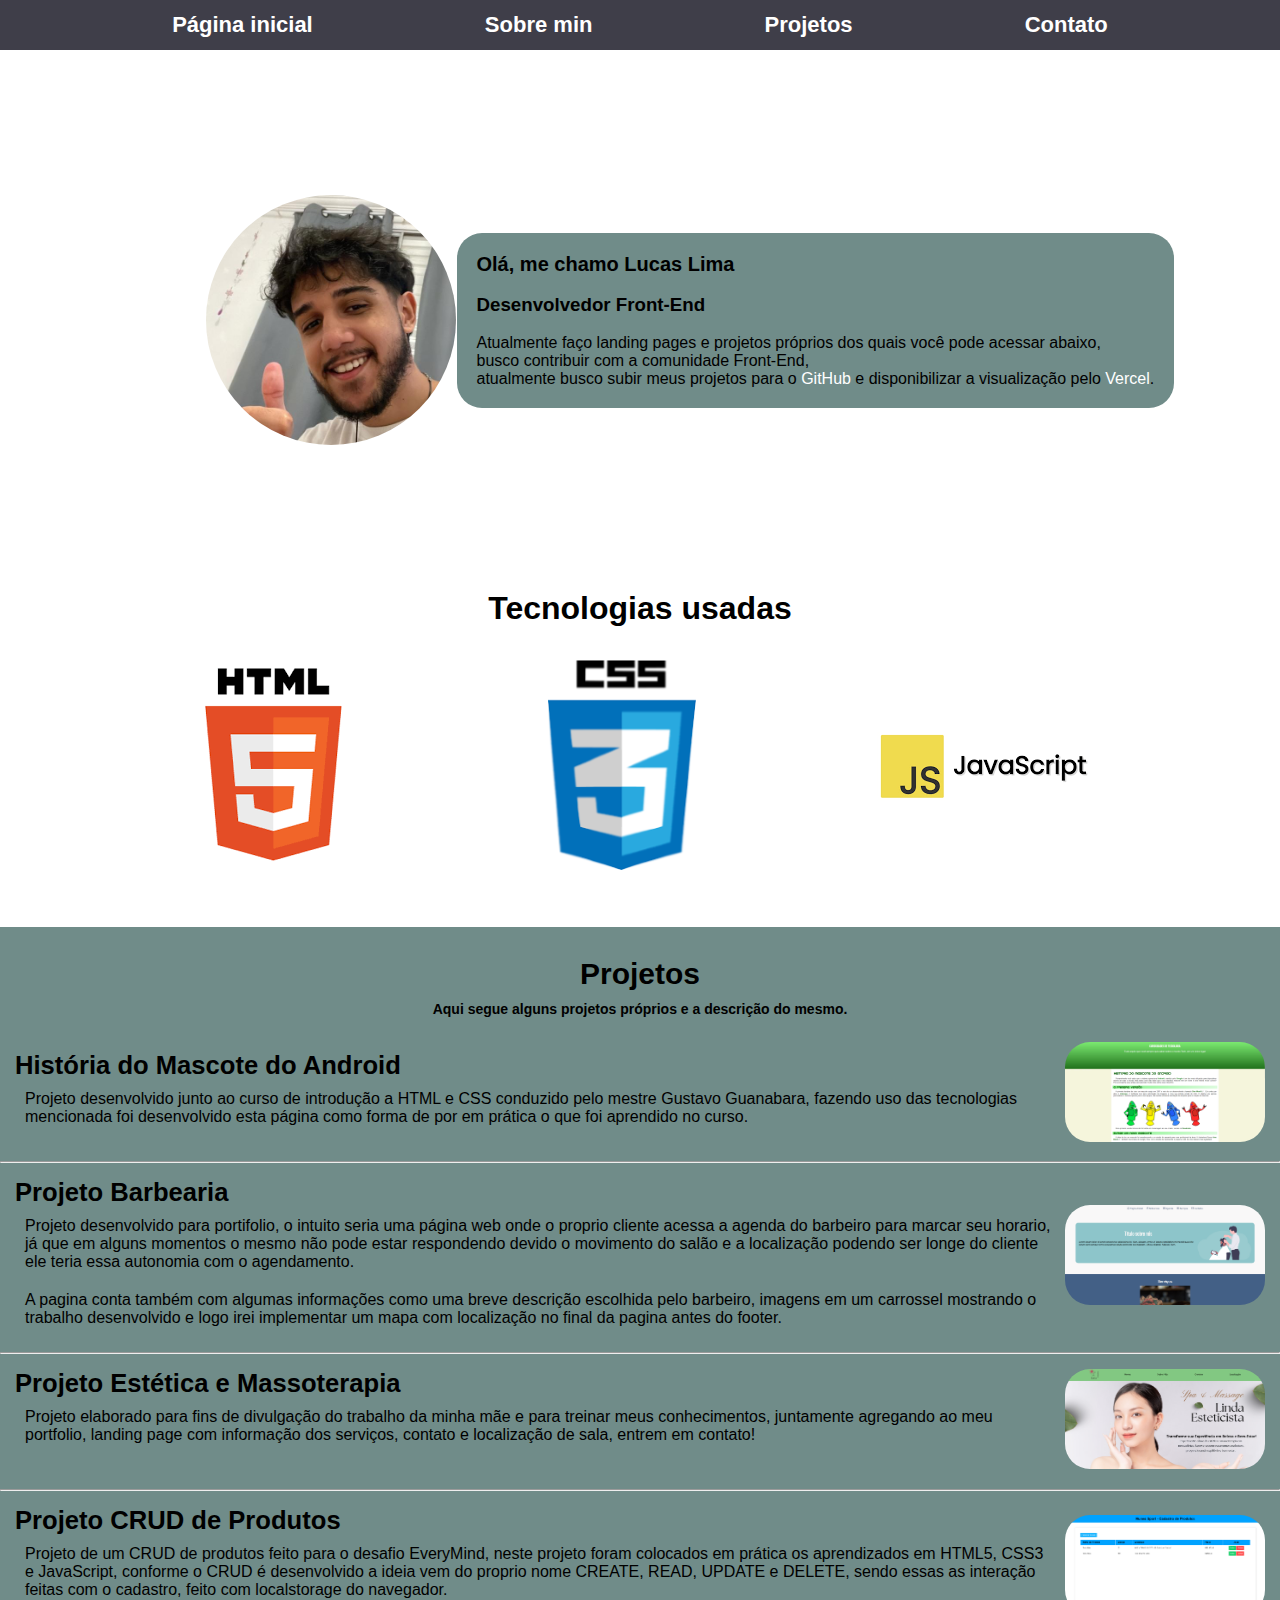
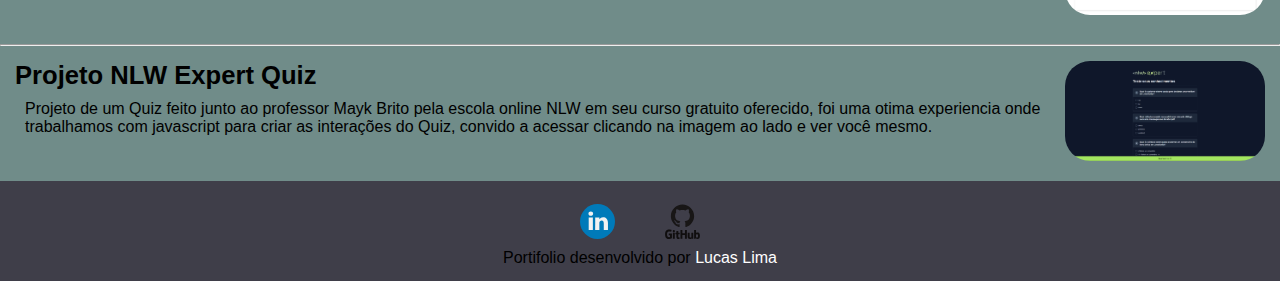
<file: index.html>
<!DOCTYPE html>
<html lang="pt-BR">
<head>
    <meta charset="UTF-8">
    <meta name="viewport" content="width=device-width, initial-scale=1.0">
    <link rel="stylesheet" href="assets/css/style.css">
    <link rel="shortcut icon" href="favicon.ico" type="image/x-icon">
    <title>Portfolio Lucas Lima</title>
</head>
<body>
    <header>
        <nav id="menu" class="menu">
            <ul>
                <li><a href="#menu" class="scroll-link">Página inicial</a></li>
                <li><a href="#perfil" class="scroll-link">Sobre min</a></li>
                <li><a href="#projetos" class="scroll-link">Projetos</a></li>
                <li><a href="contato.html">Contato</a></li>
            </ul>
        </nav>
    </header>

    <section id="perfil" class="container_profile">
        <div class="profile">
            <img class="profile_pic" src="assets/image/foto_perfil.jpeg" alt="">
            
        </div>
        <div class="container_text_profile">
            <h1>Olá, me chamo <span>Lucas Lima</span></h1>
            <br>
            <h3>Desenvolvedor Front-End</h3>
            <br>
            <p>Atualmente faço landing pages e projetos próprios dos quais você pode acessar abaixo,<br>busco contribuir com a comunidade Front-End, <br>atualmente busco subir meus projetos para o <a href="https://github.com">GitHub</a> e disponibilizar a visualização pelo <a href="https://vercel.com">Vercel</a>.</p>
        </div>
    </section>
    <h1 class="titulo_tecnologias">Tecnologias usadas</h1>
    <aside id="logo_tecnologias">
        <img src="assets/image/logo_html5.png" alt="" class="logo_tecnologias">
        <img src="assets/image/logo_css3.png" alt="" class="logo_tecnologias">
        <img src="assets/image/logo_js.png" alt="" class="logo_tecnologias">
    </aside>

    <section id="projetos" class="projetos">
        <div class="sobre_projetos">
            <h1>Projetos</h1>
            <p>Aqui segue alguns projetos próprios e a descrição do mesmo.</p>
        </div>

        <div class="projeto">
            <div class="conteudo">
            <h1 class="titulo_projeto">História do Mascote do Android</h1>
            <p class="texto_projeto">Projeto desenvolvido junto ao curso de introdução a HTML e CSS conduzido pelo mestre Gustavo Guanabara, fazendo uso das tecnologias mencionada foi desenvolvido esta página como forma de por em prática o que foi aprendido no curso.</p>
            </div>
            <div class="imagem_previa"><a href="https://projeto-android-henna.vercel.app" target="_blank"><img src="assets/image/projeto_Android.png" alt=""></a></div>
        </div>
        <hr>

        <div class="projeto">
            <div class="conteudo">
            <h1 class="titulo_projeto">Projeto Barbearia</h1>
            <p class="texto_projeto">Projeto desenvolvido para portifolio, o intuito seria uma página web onde o proprio cliente acessa a agenda do barbeiro para marcar seu horario, já que em alguns momentos o mesmo não pode estar respondendo devido o movimento do salão e a localização podendo ser longe do cliente ele teria essa autonomia com o agendamento.</p>
            <p class="texto_complemento">A pagina conta também com algumas informações como uma breve descrição escolhida pelo barbeiro, imagens em um carrossel mostrando o trabalho desenvolvido e logo irei implementar um mapa com localização no final da pagina antes do footer.</p>
            </div>
            <div class="imagem_previa"><a href="https://projeto-agenda-theta-six.vercel.app" target="_blank"><img src="assets/image/projeto_barbearia.png" alt=""></a></div>
        </div>
        <hr>

        <div class="projeto">
            <div class="conteudo">
            <h1 class="titulo_projeto">Projeto Estética e Massoterapia</h1>
            <p class="texto_projeto">Projeto elaborado para fins de divulgação do trabalho da minha mãe e para treinar meus conhecimentos, juntamente agregando ao meu portfolio, landing page com informação dos serviços, contato e localização de sala, entrem em contato!</p>
            <p class="texto_complemento"></p>
            </div>
            <div class="imagem_previa"><a href="https://projeto-estetica-mocha.vercel.app" target="_blank"><img src="assets/image/projeto_Estetica.png" alt=""></a></div>
        </div>
        <hr>

        <div class="projeto">
            <div class="conteudo">
            <h1 class="titulo_projeto">Projeto CRUD de Produtos</h1>
            <p class="texto_projeto">Projeto de um CRUD de produtos feito para o desafio EveryMind, neste projeto foram colocados em prática os aprendizados em HTML5, CSS3 e JavaScript, conforme o CRUD é desenvolvido a ideia vem do proprio nome CREATE, READ, UPDATE e DELETE, sendo essas as interação feitas com o cadastro, feito com localstorage do navegador.</p>
            <p class="texto_complemento"></p>
            </div>
            <div class="imagem_previa"><a href="https://crud-cadastro-de-produto.vercel.app" target="_blank"><img src="assets/image/projeto_CRUD_produtos.png" alt=""></a></div>
        </div>
        <hr>

        <div class="projeto">
            <div class="conteudo">
            <h1 class="titulo_projeto">Projeto NLW Expert Quiz</h1>
            <p class="texto_projeto">Projeto de um Quiz feito junto ao professor Mayk Brito pela escola online NLW em seu curso gratuito oferecido, foi uma otima experiencia onde trabalhamos com javascript para criar as interações do Quiz, convido a acessar clicando na imagem ao lado e ver você mesmo.</p>
            <p class="texto_complemento"></p>
            </div>
            <div class="imagem_previa"><a href="https://nlw-expert-quiz-two.vercel.app" target="_blank"><img src="assets/image/projeto_NLW_Expert_Quiz.png" alt=""></a></div>
        </div>

    </section>

    <footer>
        <div class="redesConexoes">
            <div class="redes">
                <a href="https://www.linkedin.com/in/lucas-lima-82574515b/"><img src="assets/image/logo_linkedin.svg" alt="Linkedin" class="logoRedesFooter"></a>
            </div>
            <div class="redes">
                <a href="https://github.com/kaizein?tab=repositories"><img src="assets/image/logo_github.svg" alt="GitHub" class="logoRedesFooter"></a>
            </div>

        </div>
        <div class="feitoPor">
            <p>Portifolio desenvolvido por <a href="https://www.linkedin.com/in/lucas-lima-82574515b/">Lucas Lima</a></p>
        </div>
    </footer>

    <script src="assets/js/script.js"></script>
</body>
</html>
</file>
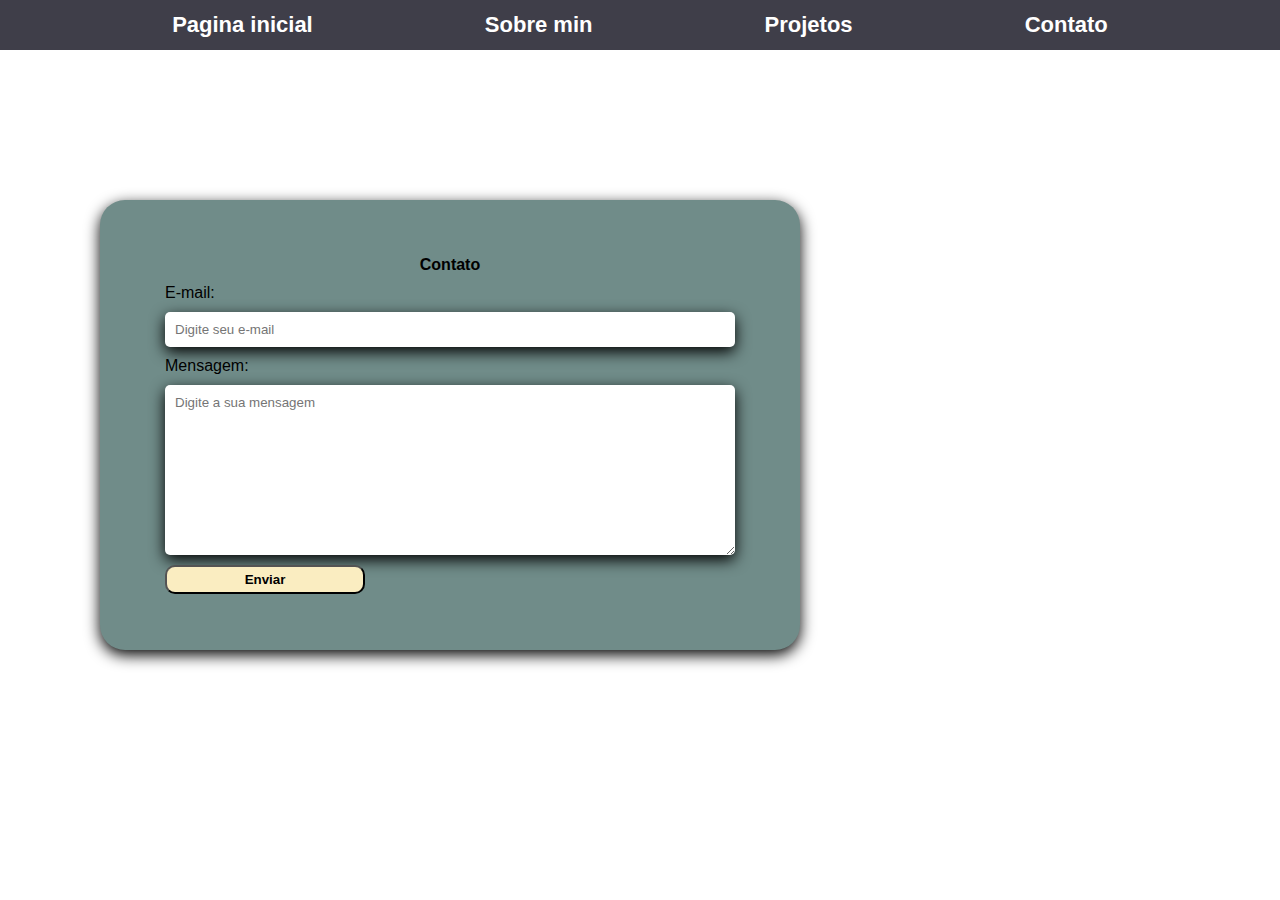
<file: contato.html>
<!DOCTYPE html>
<html lang="pt-BR">
<head>
    <meta charset="UTF-8">
    <meta name="viewport" content="width=device-width, initial-scale=1.0">
    <link rel="stylesheet" href="assets/css/contato.css">
    <link rel="stylesheet" href="assets/css/style.css">
    <title>Contato</title>
</head>
<body>

    <header>
        <nav id="menu" class="menu">
            <ul>
                <li><a href="index.html" class="scroll-link">Pagina inicial</a></li>
                <li><a href="index.html" class="scroll-link">Sobre min</a></li>
                <li><a href="index.html" class="scroll-link">Projetos</a></li>
                <li><a href="contato.html">Contato</a></li>
            </ul>
        </nav>
    </header>

    <section class="container_contato">    
        <h1>Contato</h1>
        <form action="https://formsubmit.co/35d34a817b28e9ec48afdd5ee99d3f61" method="POST">
            <label for="email">E-mail: </label>
            <input class="campoFormulario" type="email" name="email" id="email" required placeholder="Digite seu e-mail">
            <label for="message">Mensagem: </label>
            <textarea cols="30" rows="10" class="campoFormulario" type="text" name="message" id="message" required placeholder="Digite a sua mensagem"></textarea>
            <input type="hidden" name="_next" value="">
            <input type="hidden" name="_captcha" value="false">
            <button type="submit">Enviar</button>
        </form>
    </section>
</body>
</html>
</file>
<file: assets/css/style.css>
:root{
    --cor-menu: #3F3E49;
    --cor-fundo-card: #708C89;
    --cor-fundo: #fff;
    --cor-fundo2: #FAEDC1;
}

*{
    margin: 0;
    padding: 0;
    font-family: Arial, Helvetica, sans-serif;
}

body{
    background-color: var(--cor-fundo);
}


/* Ajuste do menu inicial */
.menu{
    height: 50px;
    background-color: var(--cor-menu);
    align-items: center;
    justify-content: center; 
}

ul{
    align-items: center;
    display: flex;
    flex-direction: row;
    justify-content: space-evenly;
    list-style: none;
    height: 50px;
    font-size: 22px;
    font-weight: 700;
}

a{
    text-decoration: none;
    color: var(--cor-fundo);
}


/* Ajuste da section perfil */

.container_profile{
    padding: 20px;
    margin: 25px;
    border-radius: 25px;
    flex-direction: row;
    display: flex;
    justify-content: center;
    align-items: center;
    justify-content: space-evenly;
}
.profile{
    margin: 100px 100px;
    max-width: 25vh;
    border-radius: 25px;
    display: flex;
}
.profile_pic{
    border-radius: 50%;
    height: 400px;
    width: 400px;
}
.container_text_profile{
    background-color: var(--cor-fundo-card);
    padding: 20px;
    border-radius: 25px;
}
.container_text_profile > h1{
    font-size: 38px;
}
.container_text_profile > p{
    font-size: 18px;
}
.profile{
    justify-content: space-evenly;
}

/* Ajuste das imagens das tecnologias usadas */

.titulo_tecnologias{
    display: flex;
    justify-content: center;
    align-items: center;
    margin-bottom: 25px;
}

#logo_tecnologias{
    align-items: center;
    display: flex;
    flex-direction: row;
    justify-content: space-evenly;
    margin-bottom: 50px;
}


/* Ajuste da section projetos */

.projetos{
    background-color: var(--cor-fundo-card);
}
.sobre_projetos h1{
    font-size: 50px;
    align-items: center;
    justify-content: center;
    display: flex;
    padding-top: 25px;
}
.sobre_projetos p{
    font-size: 30px;
    align-items: center;
    justify-content: center;
    display: flex;
    padding: 10px;
}
.projeto{
    padding: 25px;
    display: flex;
    align-items: center;
}
.titulo_projeto{
    font-size: 2em;
}
.texto_projeto{
    font-size: 1.4em;
    text-justify: auto;
    text-align: left;
    padding: 30px;
}
.texto_complemento{
    font-size: 1.4em;
    padding: 0px 30px ;
}
.imagem_previa > a > img{
    max-width: 500px;
    max-height: 500px;
    border-radius: 25px;
}

/* Ajuste do footer */

footer{
    display: flex;
    flex-direction: column;
    justify-content: center;
    align-items: center;
    background-color: var(--cor-menu);
    height: 100px;
}
.redesConexoes, .feitoPor{
    display: flex;
    flex-direction: column;
    justify-content: center;
    align-items: center;
}
.redesConexoes{
    display: flex;
    flex-direction: row;
}
.redes > a{
    display: flex;
    justify-content: center;
    align-items: center;
}

.logoRedesFooter{
    width: 35px;
    padding: 10px 25px 10px 25px;
}

footer > p{
    color: white;
    font-weight: 700;
    font-size: 1em;
}


/* Ajuste de media screen menu */

@media screen and (min-width: 350px) and (max-width: 500px){
    .menu{
        height: 50px;
        align-items: center;
        justify-content: center; 
    }
    
    ul{
        height: 50px;
        font-size: 12px;
        font-weight: 700;
    }

    .titulo_tecnologias{
        
        margin-bottom: 25px;
    }
    
    #logo_tecnologias > img{
        width: 120px;
        height: 150px;
        margin-bottom: 50px;
    }
}

/* Ajuste de media screen sessão sobre min */

@media screen and (min-width: 320px) and (max-width: 768px){
    .profile{
        margin: 100px 100px;
        max-width: 10vh;
        border-radius: 25px;
    }
    .profile_pic{
        border-radius: 50%;
        height: 250px;
        width: 250px;
    }
    .container_text_profile{
        background-color: var(--cor-fundo-card);
        padding: 20px;
        border-radius: 25px;
    }
    .container_text_profile > h1{
        font-size: 20px;
    }
    .container_text_profile > p{
        font-size: 16px;
    }

    /* Ajuste section projetos */

    .sobre_projetos h1{
        font-size: 30px;
        padding-top: 30px;
    }
    .sobre_projetos p{
        font-size: 14px;
        font-weight: 700;
        padding: 10px;
    }
    .projeto{
        padding: 15px;
    }
    .titulo_projeto{
        font-size: 1.6em;
    }
    .texto_projeto{
        font-size: 1em;
        padding: 10px;
    }
    .texto_complemento{
        font-size: 1em;
        padding: 10px;
    }
    .imagem_previa > a > img{
        max-width: 200px;
        max-height: 200px;
        border-radius: 25px;
    }
}

@media screen and (min-width: 769px) and (max-width: 1024px){
    .profile{
        margin: 100px 100px;
        max-width: 10vh;
        border-radius: 25px;
    }
    .profile_pic{
        border-radius: 50%;
        height: 250px;
        width: 250px;
    }
    .container_text_profile{
        background-color: var(--cor-fundo-card);
        padding: 20px;
        border-radius: 25px;
    }
    .container_text_profile > h1{
        font-size: 20px;
    }
    .container_text_profile > p{
        font-size: 16px;
    }

    /* Ajuste section projetos */

    .sobre_projetos h1{
        font-size: 30px;
        padding-top: 30px;
    }
    .sobre_projetos p{
        font-size: 14px;
        font-weight: 700;
        padding: 10px;
    }
    .projeto{
        padding: 15px;
    }
    .titulo_projeto{
        font-size: 1.6em;
    }
    .texto_projeto{
        font-size: 1em;
        padding: 10px;
    }
    .texto_complemento{
        font-size: 1em;
        padding: 10px;
    }
    .imagem_previa > a > img{
        max-width: 200px;
        max-height: 200px;
        border-radius: 25px;
    }
}

@media screen and (min-width: 1025px) and (max-width: 1440px){
    .profile{
        margin: 100px 100px;
        max-width: 10vh;
        border-radius: 25px;
    }
    .profile_pic{
        border-radius: 50%;
        height: 250px;
        width: 250px;
    }
    .container_text_profile{
        background-color: var(--cor-fundo-card);
        padding: 20px;
        border-radius: 25px;
    }
    .container_text_profile > h1{
        font-size: 20px;
    }
    .container_text_profile > p{
        font-size: 16px;
    }

    /* Ajuste section projetos */

    .sobre_projetos h1{
        font-size: 30px;
        padding-top: 30px;
    }
    .sobre_projetos p{
        font-size: 14px;
        font-weight: 700;
        padding: 10px;
    }
    .projeto{
        padding: 15px;
    }
    .titulo_projeto{
        font-size: 1.6em;
    }
    .texto_projeto{
        font-size: 1em;
        padding: 10px;
    }
    .texto_complemento{
        font-size: 1em;
        padding: 10px;
    }
    .imagem_previa > a > img{
        max-width: 200px;
        max-height: 200px;
        border-radius: 25px;
    }
}
</file>
<file: assets/css/contato.css>
:root{
    --cor-menu: #3F3E49;
    --cor-fundo-card: #708C89;
    --cor-fundo: #fff;
    --cor-fundo2: #FAEDC1;
}

*{
    margin: 0;
    padding: 0;
    font-family: Arial, Helvetica, sans-serif;
}

.container_contato{
    align-items: center;
    display: flex;
    flex: column;
    gap: 10px;
    height: 70vh;
    justify-content: center;
    border-radius: 25px;
    background-color: var(--cor-fundo-card);
    margin: 150px 100px;
    box-shadow: 0 5px 15px black;
}

.container_contato {
    display: flex;
    flex-direction: column;
}

.container_contato > h1 {
    font-size: 32px;
}
.container_contato > label {
    font-size: 28px;
}

form {
    display: flex;
    flex-direction: column;
    gap: 10px;
}

input {
    border: none;
    border-radius: 5px;
    color: grey;
    font-size: 22;
    outline: none;
    padding: 10px 10px;
    width: 100%;
    box-shadow: 0 5px 15px black;
}
textarea {
    border: none;
    border-radius: 5px;
    color: grey;
    font-size: 22;
    outline: none;
    padding: 10px 10px;
    width: 100%;
    box-shadow: 0 5px 15px black;
}

button {
    background-color: var(--cor-fundo2);
    cursor: pointer;
    font-weight: bold;
    padding: 5px;
    border-radius: 10px;
    width: 20%;
}

@media screen and (min-width: 350px) and (max-width: 500px){
    .container_contato{
        height: 50vh;
        border-radius: 25px;
        width: 300px;
    }
    .container_contato > h1 {
        font-size: 16px;
    }
    .container_contato > label {
        font-size: 12px;
    }
    input {
        border: none;
        border-radius: 5px;
        color: grey;
        font-size: 16;
        outline: none;
        padding: 10px 10px;
        width: 170px;
        box-shadow: 0 5px 15px black;
    }
    textarea {
        border: none;
        border-radius: 5px;
        color: grey;
        font-size: 12;
        outline: none;
        padding: 10px 10px;
        width: 170px;
        box-shadow: 0 5px 15px black;
    }
    form > button{
        width: 70px;
    }
}

@media screen and (min-width: 501px) and (max-width: 860px){
    .container_contato{
        height: 50vh;
        border-radius: 25px;
        width: 450px;
    }
    .container_contato > h1 {
        font-size: 16px;
    }
    .container_contato > label {
        font-size: 12px;
    }
    input {
        border: none;
        border-radius: 5px;
        color: grey;
        font-size: 16;
        outline: none;
        padding: 10px 10px;
        width: 300px;
        box-shadow: 0 5px 15px black;
    }
    textarea {
        border: none;
        border-radius: 5px;
        color: grey;
        font-size: 12;
        outline: none;
        padding: 10px 10px;
        width: 300px;
        box-shadow: 0 5px 15px black;
    }
    form > button{
        width: 100px;
    }
}

@media screen and (min-width: 861px) and (max-width: 1440px){
    .container_contato{
        height: 50vh;
        border-radius: 25px;
        width: 700px;
    }
    .container_contato > h1 {
        font-size: 16px;
    }
    .container_contato > label {
        font-size: 12px;
    }
    input {
        border: none;
        border-radius: 5px;
        color: grey;
        font-size: 16;
        outline: none;
        padding: 10px 10px;
        width: 550px;
        box-shadow: 0 5px 15px black;
    }
    textarea {
        border: none;
        border-radius: 5px;
        color: grey;
        font-size: 12;
        outline: none;
        padding: 10px 10px;
        width: 550px;
        box-shadow: 0 5px 15px black;
    }
    form > button{
        width: 200px;
    }
}

@media screen and (min-width: 1441px) and (max-width: 2560px){
    .container_contato{
        height: 50vh;
        border-radius: 25px;
        width: 1700px;
    }
    .container_contato > h1 {
        font-size: 16px;
    }
    .container_contato > label {
        font-size: 12px;
    }
    input {
        border: none;
        border-radius: 5px;
        color: grey;
        font-size: 16;
        outline: none;
        padding: 10px 10px;
        width: 550px;
        box-shadow: 0 5px 15px black;
    }
    textarea {
        border: none;
        border-radius: 5px;
        color: grey;
        font-size: 12;
        outline: none;
        padding: 10px 10px;
        width: 550px;
        box-shadow: 0 5px 15px black;
    }
    form > button{
        width: 200px;
    }
}
</file>
